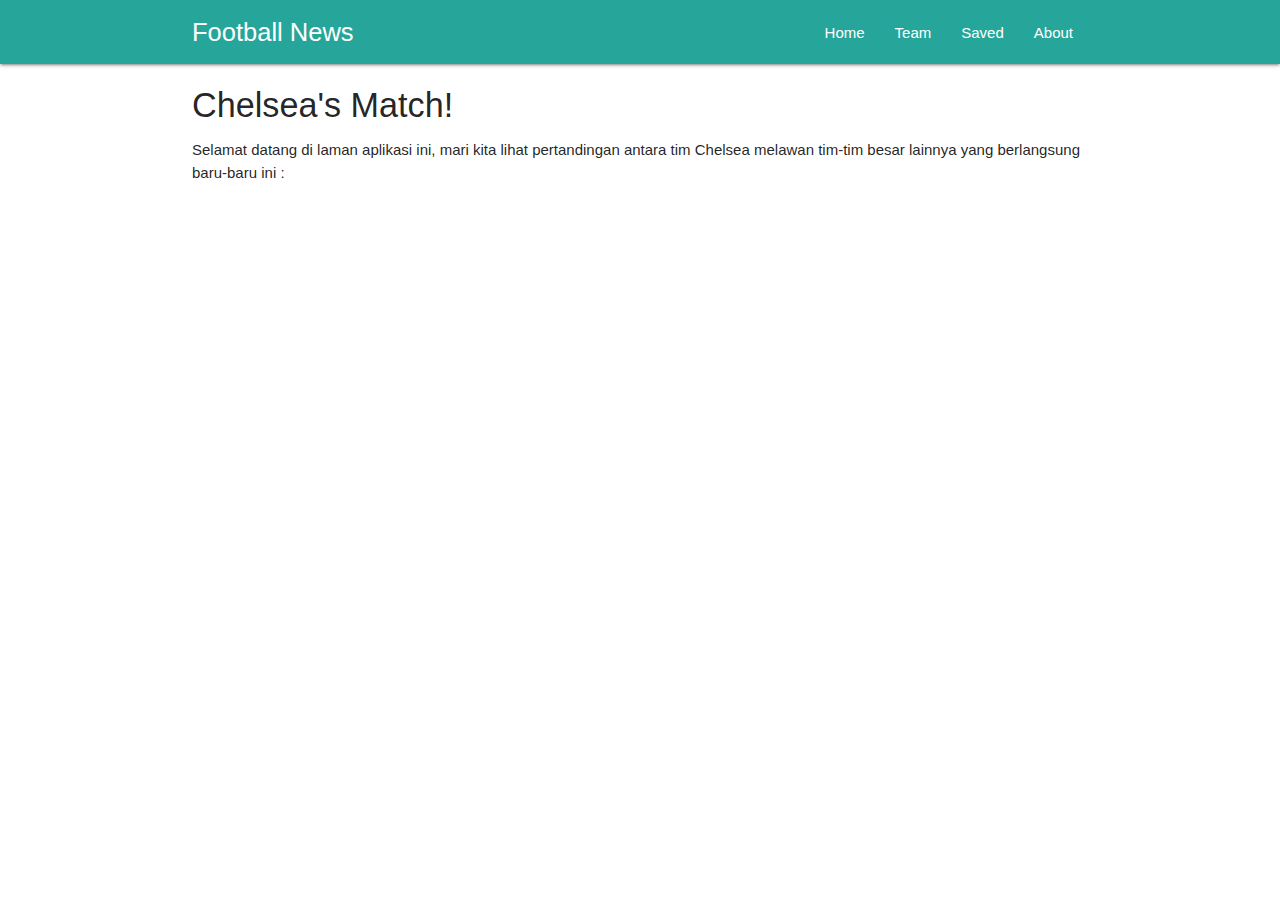
<file: public/index.html>
<!DOCTYPE html>
<html lang="en">
  <head>
    <meta charset="UTF-8" />
    <title>Footbal News</title>
    <meta name="description" content="My first PWA" />
    <meta name="viewport" content="width=device-width, initial-scale=1" />
    <link rel="stylesheet" href="css/materialize.min.css" />
    <link rel="stylesheet" href="css/page.css" />
    <link rel="manifest" href="/manifest.json" />
    <link rel="icon" type="image/png" sizes="32x32" href="/img/favicon-32x32.png">
    <meta name="theme-color" content="#00897B" />
  </head>
  <body>
    <!-- Navigasi -->
    <nav class="teal lighten-1" role="navigation">
      <div class="nav-wrapper container">
        <a href="#" class="brand-logo" id="logo-container">Football News</a>
        <a href="#" class="sidenav-trigger" data-target="nav-mobile">☰</a>
        <ul class="topnav right hide-on-med-and-down"></ul>
        <ul class="sidenav" id="nav-mobile"></ul>
      </div>
    </nav>
    <!-- Akhir Navigasi -->
  <div class="container" id="body-content"></div>
  <script src="js/materialize.min.js"></script>
  <script src="js/api.js"></script>
  <script src="js/nav.js"></script>
  <script src="js/idb.js"></script>
  <script src="js/db.js"></script>
  <script src="js/sw-register.js"></script>
  <script>
    function unsaveMatch(matchId){
      unSaveMatch(matchId);
      location.reload();
    }
  </script>
  
</body>
</html>
</file>
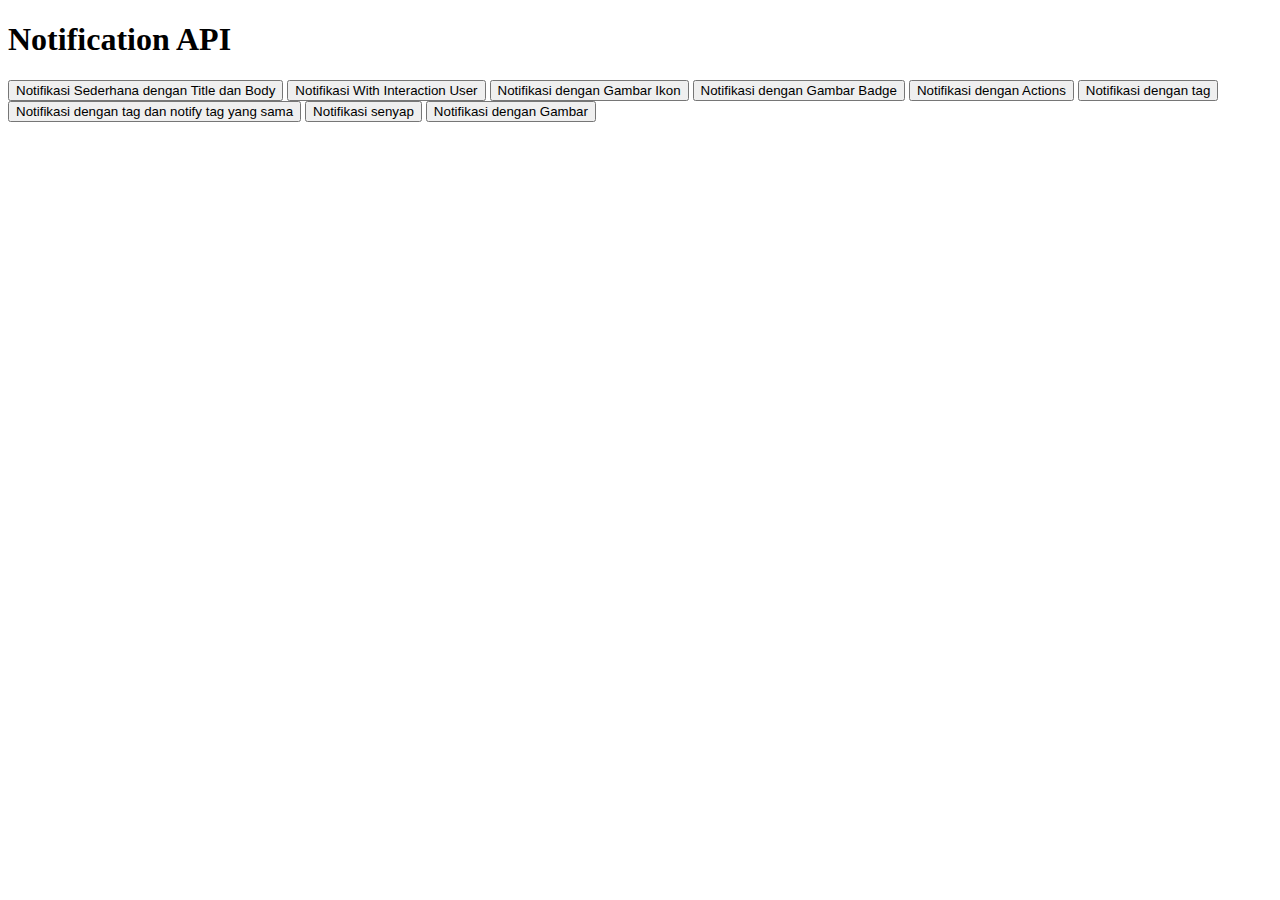
<file: public/notification.html>
<!DOCTYPE html>
<html>
<head>
  <title>Notification API</title>
  <meta name="viewport" content="width=device-width, initial-scale=1">
</head>
<body>
  <h1>Notification API</h1>

  <button onclick="showNotifikasiSederhana()">Notifikasi Sederhana dengan Title dan Body</button>
  <button onclick="showNotifikasiRequireInteraction()">Notifikasi With Interaction User</button>
  <button onclick="showNotifikasiIkon()">Notifikasi dengan Gambar Ikon</button>
  <button onclick="showNotifikasiBadge()">Notifikasi dengan Gambar Badge</button>
  <button onclick="showNotifikasiActions()">Notifikasi dengan Actions</button>
  <button onclick="showNotifikasiTag()">Notifikasi dengan tag</button>
  <button onclick="showNotifikasiRenotify()">Notifikasi dengan tag dan notify tag yang sama</button>
  <button onclick="showNotifikasiSilent()">Notifikasi senyap</button>
  <button onclick="showNotifikasiGambar()">Notifikasi dengan Gambar</button>


  
  <script type="text/javascript">
    // Periksa service worker
    if (!('serviceWorker' in navigator)) {
      console.log("Service worker tidak didukung browser ini.");
    } else {
      registerServiceWorker();
    }
    // Register service worker
    function registerServiceWorker() {
      return navigator.serviceWorker.register('service-worker.js')
        .then(function (registration) {
          console.log('Registrasi service worker berhasil.');
          return registration;
        })
        .catch(function (err) {
          console.error('Registrasi service worker gagal.', err);
        });
    }
    // Periksa fitur Notification API
    if ("Notification" in window) {
      requestPermission();
    } else {
      console.error("Browser tidak mendukung notifikasi.");
    }
    
    // Meminta ijin menggunakan Notification API
    function requestPermission() {
      Notification.requestPermission().then(function (result) {
        if (result === "denied") {
          console.log("Fitur notifikasi tidak diijinkan.");
          return;
        } else if (result === "default") {
          console.error("Pengguna menutup kotak dialog permintaan ijin.");
          return;
        }
        
        console.log("Fitur notifikasi diijinkan.");
      });
    }

    function showNotifikasiSederhana() {
        const title = 'Notifikasi Sederhana';
        const options = {
            'body': 'Ini adalah konten notifikasi. \nBisa menggunakan baris baru.',
        }
        if (Notification.permission === 'granted') {
            navigator.serviceWorker.ready.then(function(registration) {
                registration.showNotification(title, options);
            });
        } else {
            console.error('FItur notifikasi tidak diijinkan.');
        }
    }

    function showNotifikasiRequireInteraction() {
        const title = 'Notifikasi yang meminta interaksi pengguna';
        const options = {
            requireInteraction: true,
        };
        if (Notification.permission === 'granted') {
            navigator.serviceWorker.ready.then(function(registration) {
                registration.showNotification(title, options);
            });
        } else {
            console.error('Fitur notifikasi tidak diijinkan.');
        }
    }

    function showNotifikasiIkon() {
        const title = 'Notifikasi Sederhana';
        const options = {
            'body': 'Ini adalah konten notifikasi dengan gambar ikon.',
            'icon': '/img/logo.png'
        };
        if (Notification.permission === 'granted') {
            navigator.serviceWorker.ready.then(function(registration) {
                registration.showNotification(title, options);
            });
        } else {
            console.error('Fitur notifikasi tidak diijinkan.');
        }
    }

    function showNotifikasiBadge() {
        const title = 'Notifikasi dengan Badge';
        const options = {
            'body': 'Ini adalah konten notifikasi dengan gambar badge.',
            'badge': '/img/logo.png'
        };
        if (Notification.permission === 'granted') {
            navigator.serviceWorker.ready.then(function(registration) {
                registration.showNotification(title, options);
            });
        } else {
            console.error('Fitur notifikasi tidak diijinkan.');
        }
    }

    function showNotifikasiActions() {
        const title = 'Notifikasi dengan Actions';
        const options = {
            'body': 'Ini adalah konten notifikasi dengan pilihan actions.',
            'actions': [
                {
                    'action': 'yes-action',
                    'title': 'Ya',
                },
                {
                    'action': 'no-action',
                    'title': 'Tidak',
                }
            ]
        };
        if (Notification.permission === 'granted') {
            navigator.serviceWorker.ready.then(function(registration) {
                registration.showNotification(title, options);
            });
        } else {
            console.error('Fitur notifikasi tidak diijinkan.');
        }
    }

    function showNotifikasiTag() {
        const title1 = 'Notifikasi dengan Tag - 1';
        const options1 = {
            body: 'Anggota tag 1',
            tag: 'message-group-1'
        };
        // notifikasi kedua
        const title2 = 'Notifikasi dengan Tag - 2';
        const options2 = {
            body: 'Anggota tag 2',
            tag: 'message-group-2'
        };
        // notifikasi ketiga
        const title3 = 'Notifikasi dengan Tag - 3';
        const options3 = {
            body: 'Anggota tag 1',
            tag: 'message-group-1'
        };
        if (Notification.permission === 'granted') {
        navigator.serviceWorker.ready.then(function(registration) {
                registration.showNotification(title1, options1);
                registration.showNotification(title2, options2);
                registration.showNotification(title3, options3);
            });
        } else {
        console.error('Fitur notifikasi tidak diijinkan.');
        }
    }

    function showNotifikasiRenotify() {
        const title = 'Notifikasi dengan Renotify';
        const options = {
            body: 'Renotify',
            tag: 'message-group-1',
            renotify: true,
        };
        if (Notification.permission === 'granted') {
            navigator.serviceWorker.ready.then(function(registration) {
                registration.showNotification(title, options);
            });
        } else {
            console.error('Fitur notifikasi tidak diijinkan.');
        }
    }

    function showNotifikasiSilent() {
        const title = 'Notifikasi senyap';
        const options = {
            silent: true
        };
        if (Notification.permission === 'granted') {
            navigator.serviceWorker.ready.then(function(registration) {
                registration.showNotification(title, options);
            });
        } else {
            console.error('Fitur notifikasi tidak diijinkan.');
        }
    }

    function showNotifikasiGambar() {
        const title = 'Notifikasi dengan Gambar';
        const options = {
            'body': 'Ini adalah konten notifikasi dengan gambar latar.',
            'image': '/img/logo.png'
        };
        if (Notification.permission === 'granted') {
            navigator.serviceWorker.ready.then(function(registration) {
                registration.showNotification(title, options);
            });
        } else {
            console.error('Fitur notifikasi tidak diijinkan.');
        }
    }

    self.addEventListener('notificationclick', function (event) {
        if (!event.action) {
            // Penguna menyentuh area notifikasi diluar action
            console.log('Notification Click.');
            return;
        }
        switch (event.action) {
            case 'yes-action':
                console.log('Pengguna memilih action yes.');
                // buka tab baru
                clients.openWindow('https://google.com');
                break;
            case 'no-action':
                console.log('Pengguna memilih action no');
                break;
            default:
                console.log(`Action yang dipilih tidak dikenal: '${event.action}'`);
                break;
        }
        // Tambahkan baris berikut
        event.notification.close();
    }); 
  </script>
</body>
</html>
</file>
<file: public/css/page.css>
.brand-logo{
    font-size: 1.7em !important;
}
</file>
